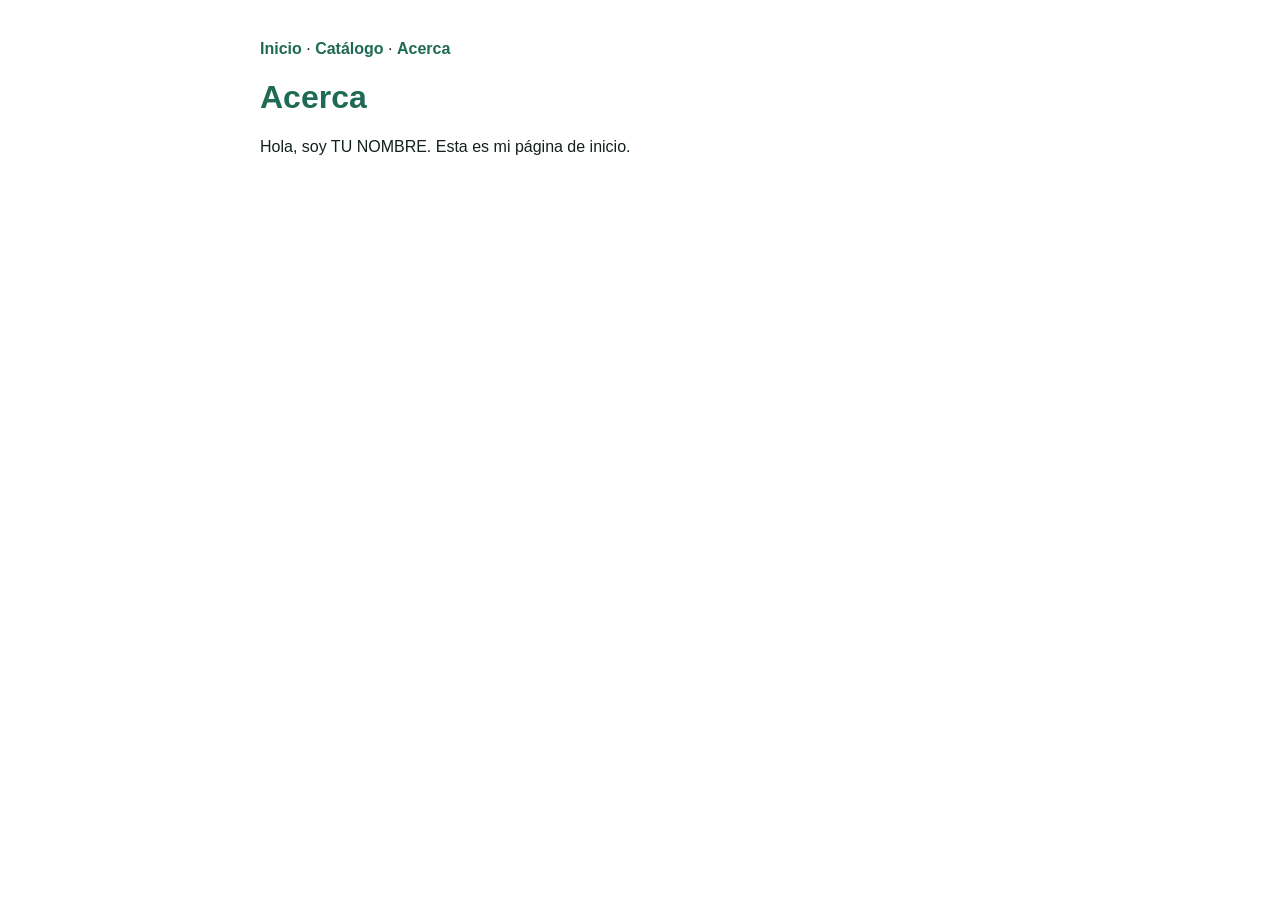
<file: acerca.html>
<!doctype html>
<html lang="es">
  <head>
    <meta charset="utf-8" />
    <title>Acerca</title>
    <link rel="stylesheet" href="estilo.css" />
  </head>
  <body>
    <nav>
      <a href="index.html">Inicio</a> · <a href="catalogo.html">Catálogo</a> ·
      <a href="acerca.html">Acerca</a>
    </nav>
    <h1>Acerca</h1>
    <p>Hola, soy TU NOMBRE. Esta es mi página de inicio.</p>
  </body>
</html>
</file>
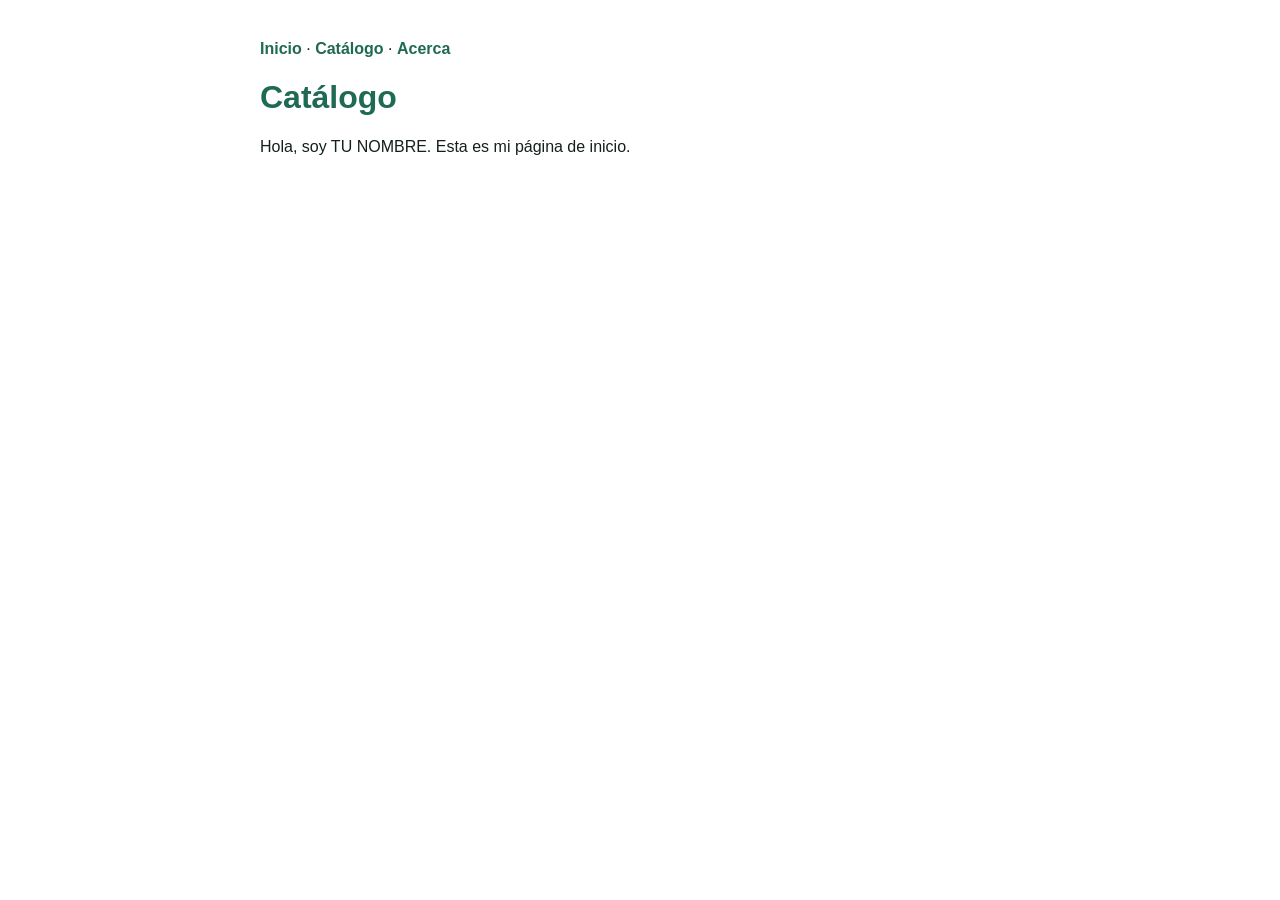
<file: catalogo.html>
<!doctype html>
<html lang="es">
  <head>
    <meta charset="utf-8" />
    <title>Catálogo</title>
    <link rel="stylesheet" href="estilo.css" />
  </head>
  <body>
    <nav>
      <a href="index.html">Inicio</a> · <a href="catalogo.html">Catálogo</a> ·
      <a href="acerca.html">Acerca</a>
    </nav>
    <h1>Catálogo</h1>
    <p>Hola, soy TU NOMBRE. Esta es mi página de inicio.</p>
  </body>
</html>
</file>
<file: estilo.css>
body {
  font-family: Arial, sans-serif;
  max-width: 760px;
  margin: 40px auto;
  padding: 0 16px;
  color: #13201b;
}
nav a {
  color: #1f6a54;
  text-decoration: none;
  font-weight: bold;
}
h1 {
  color: #1f6a54;
}
.oculto {
  display: none;
}
.card {
  border: 1px solid #ccc;
  padding: 16px;
  border-radius: 8px;
  margin-top: 16px;
}
input,
button {
  padding: 8px;
  margin: 4px 0;
  display: block;
  width: 100%;
  max-width: 320px;
  box-sizing: border-box;
}
button {
  background: #1f6a54;
  color: #fff;
  border: none;
  cursor: pointer;
  font-weight: bold;
}
.msg-ok {
  color: #1f6a54;
  font-weight: bold;
}
.msg-err {
  color: #b00020;
  font-weight: bold;
}
</file>
